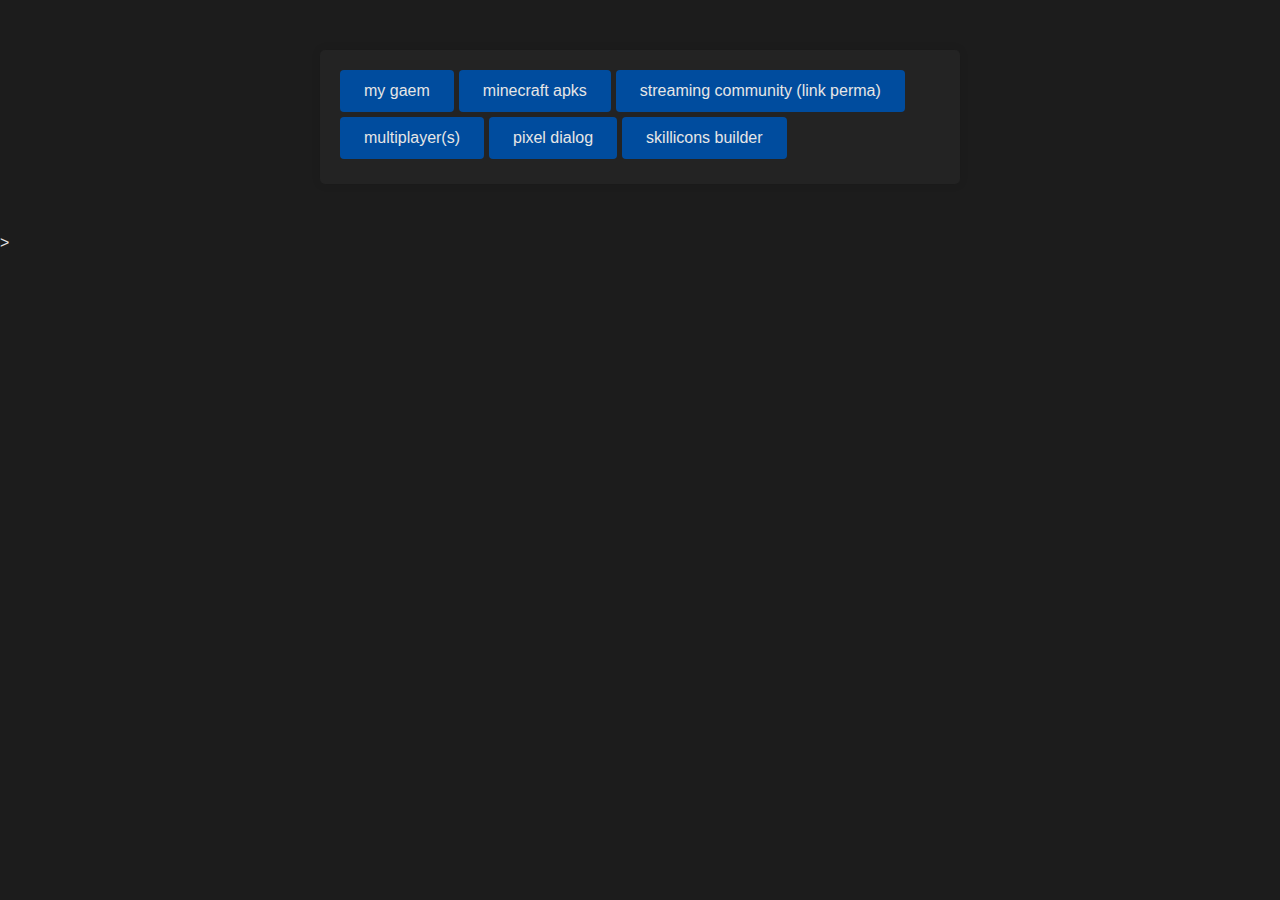
<file: index.html>
<!DOCTYPE html>
<html lang="en">
  <head>
    <meta charset="UTF-8" />
    <meta name="viewport" content="width=device-width, initial-scale=1.0" />
    <title>letruxux.github.io</title>
    <link rel="stylesheet" href="css/index.css" />
    <style>
      @media only screen and (max-width: 600px) {
        #multiplayers {
          display: none;
        }
      }
    </style>
  </head>
  <body>
    <div class="container">
      <a href="/game.html" class="button">my gaem</a
      ><a href="/minecraft.html" class="button">minecraft apks</a
      ><a href="/sc.html" class="button">streaming community (link perma)</a
      ><a href="/multiplayers.html" class="button" id="multiplayers">multiplayer(s)</a
      ><a href="/dialog.html" class="button">pixel dialog</a
      ><a href="/skillbuilder.html" class="button">skillicons builder</a>
    </div>
    >
  </body>
</html>
</file>
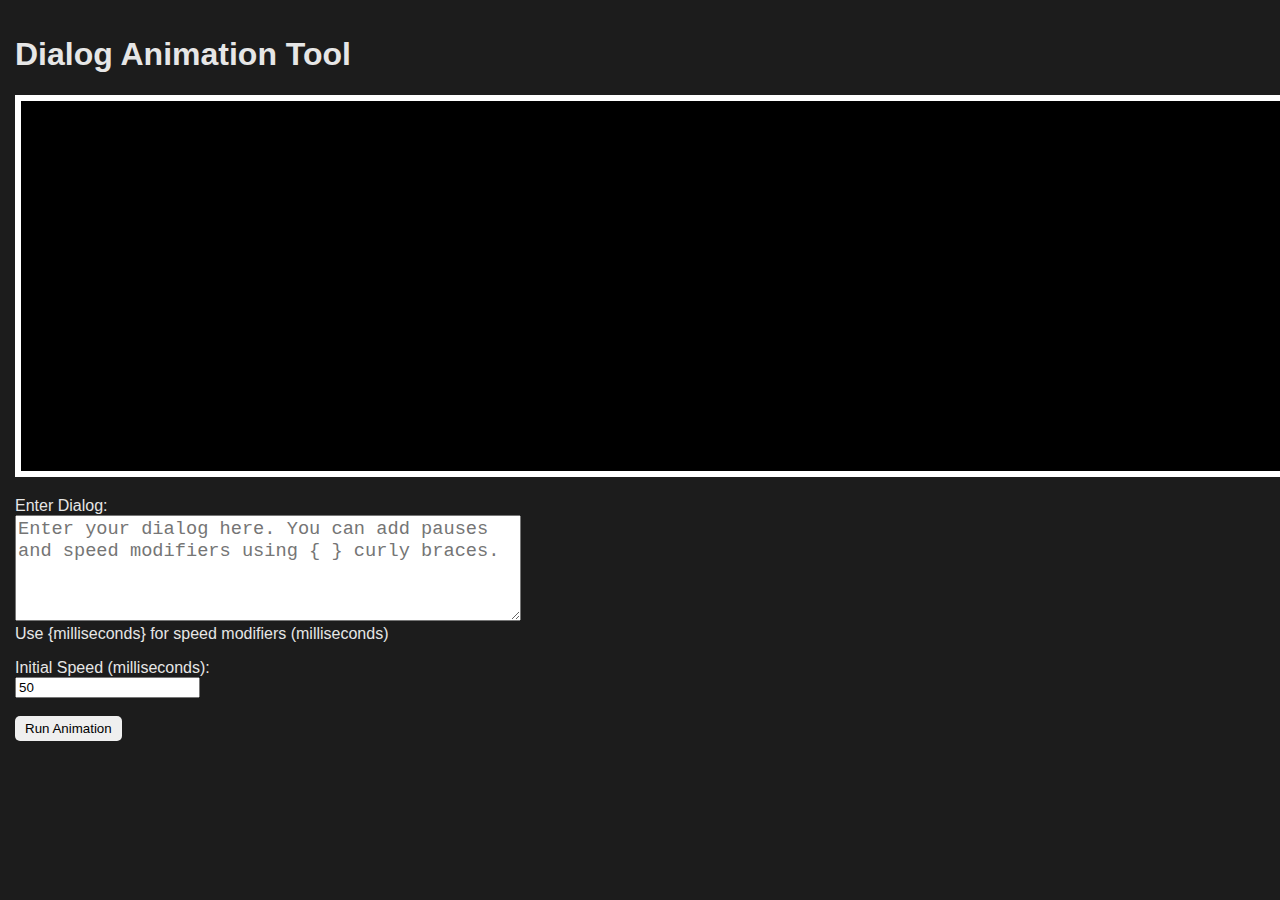
<file: dialog.html>
<!DOCTYPE html>
<html lang="en">
    <head>
        <meta charset="UTF-8" />
        <meta name="viewport" content="width=device-width, initial-scale=1.0" />
        <title>Dialog Animation Tool</title>
        <link rel="stylesheet" href="css/index.css" />
        <link rel="stylesheet" href="css/dialog.css" />
    </head>
    <body>
        <h1 style="text-align: initial">Dialog Animation Tool</h1>
        <div class="dialog"></div>
        <label for="dialog-text">Enter Dialog:</label><br />
        <textarea
            id="dialog-text"
            style="width: 500px; height: 100px; font-size: 14pt"
            placeholder="Enter your dialog here. You can add pauses and speed modifiers using { } curly braces."
        ></textarea>
        <p style="margin-top: 0px">
            Use {milliseconds} for speed modifiers (milliseconds)
        </p>
        <label for="starting-speed">Initial Speed (milliseconds):</label><br />
        <input
            type="number"
            id="starting-speed"
            placeholder="50"
            value="50"
        /><br /><br />
        <button id="run-btn">Run Animation</button>
        <br />

        <script src="js/dialog.js"></script>
    </body>
</html>
</file>
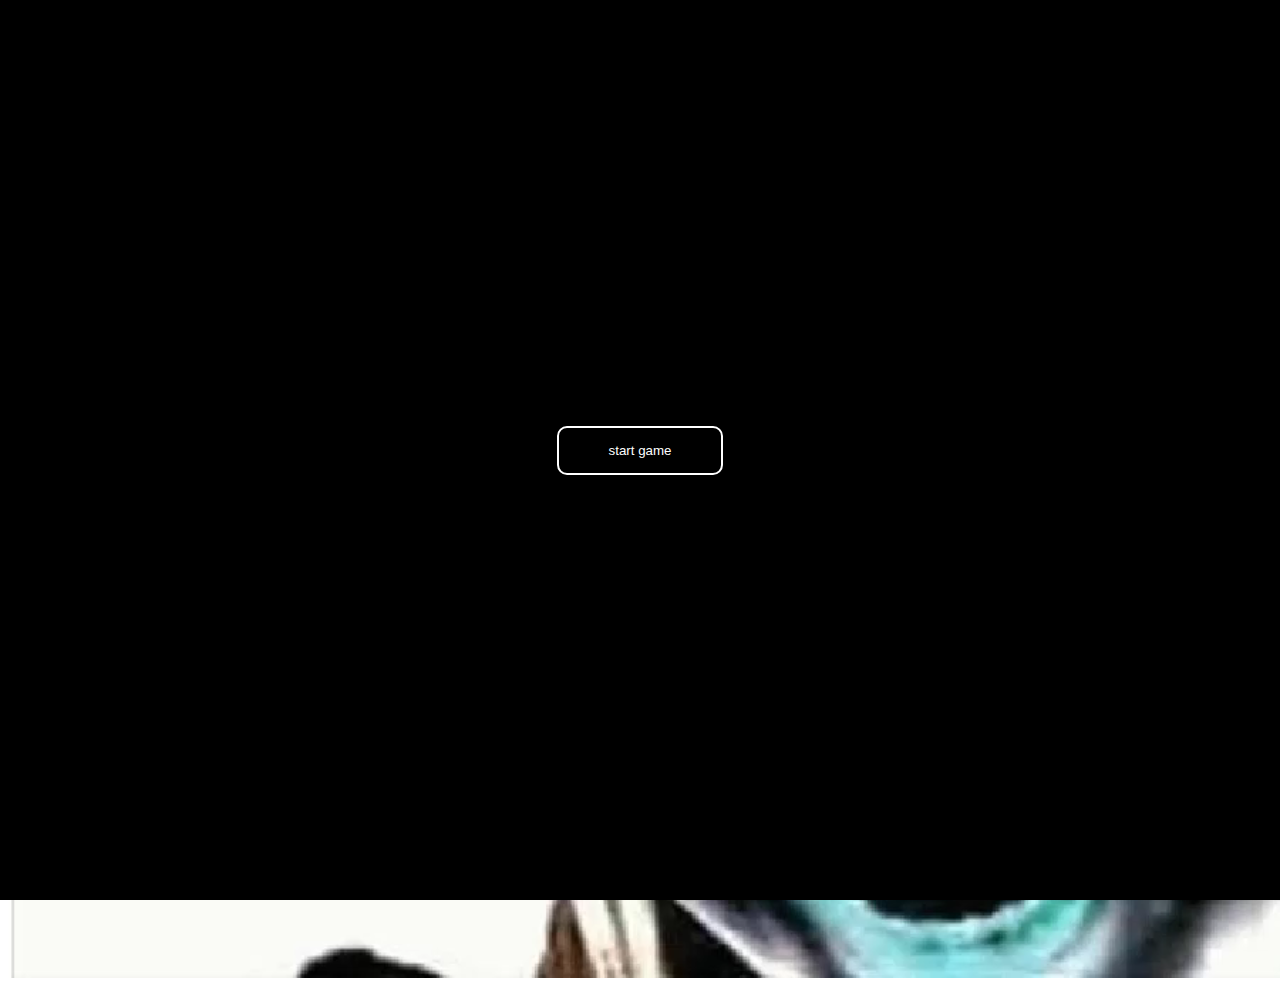
<file: game.html>
<!DOCTYPE html>
<html lang="en">
    <head>
        <meta charset="UTF-8" />
        <meta name="viewport" content="width=device-width, initial-scale=1.0" />
        <title>letruxux.github.io</title>
        <link rel="stylesheet" href="css/game.css" />
    </head>
    <body oncontextmenu="return false" ondragstart="return false">
        <video src="https://letruxux.github.io/assets/jeff.mp4" loop></video>

        <div class="play"><button>start game</button></div>
        <script src="js/game.js"></script>
    </body>
</html>
</file>
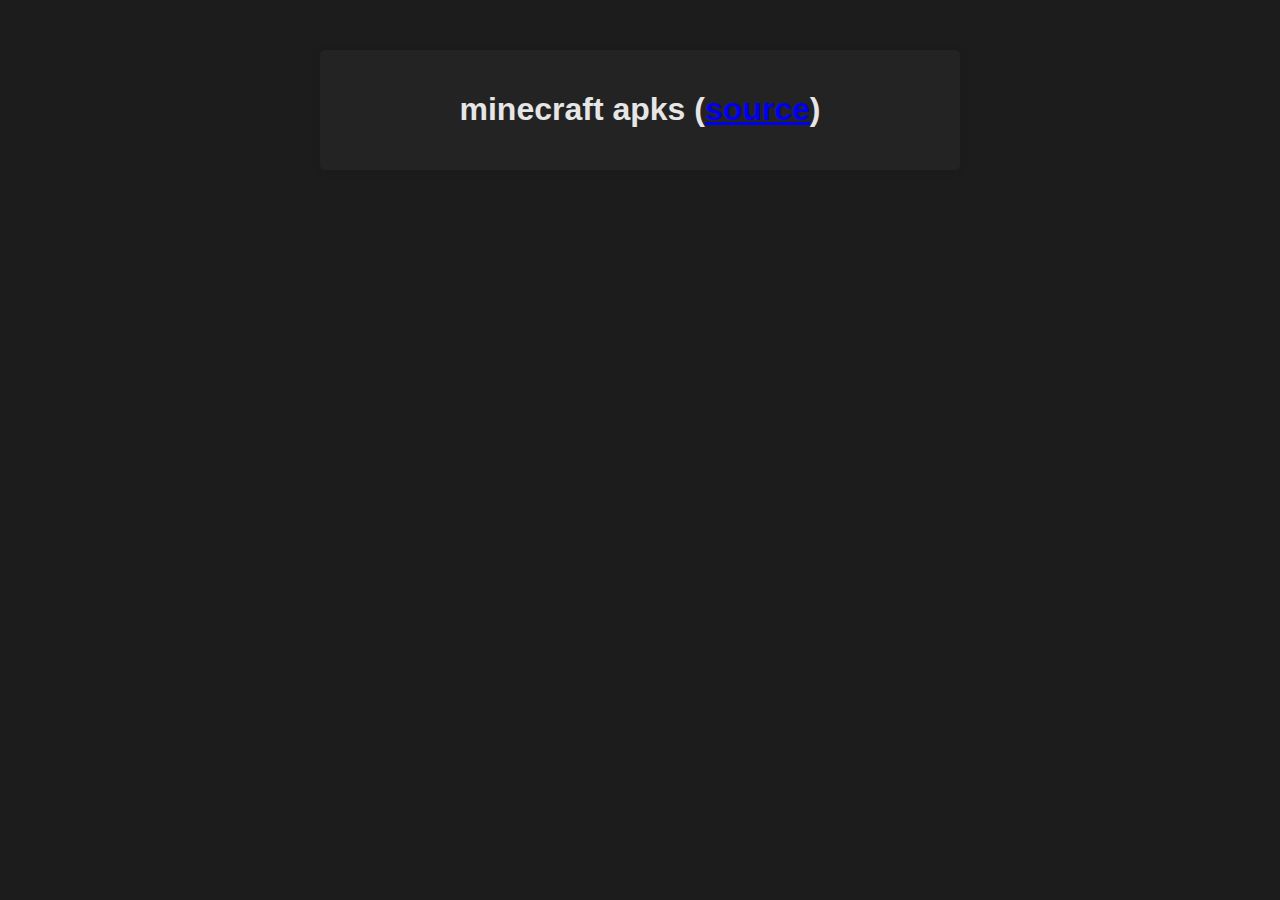
<file: minecraft.html>
<html>
    <head>
        <meta charset="utf-8" />
        <meta name="viewport" content="width=device-width, initial-scale=1.0" />
        <title>letruxux.github.io</title>
        <link rel="stylesheet" href="css/index.css" />
        <link rel="stylesheet" href="css/minecraft.css" />
    </head>
    <body>
        <div class="container">
            <h1>minecraft apks (<a href="">source</a>)</h1>
            <div class="version-info" id="stable-version"></div>
            <div class="version-info" id="beta-version"></div>
        </div>
        <script src="js/minecraft.js"></script>
    </body>
</html>
</file>
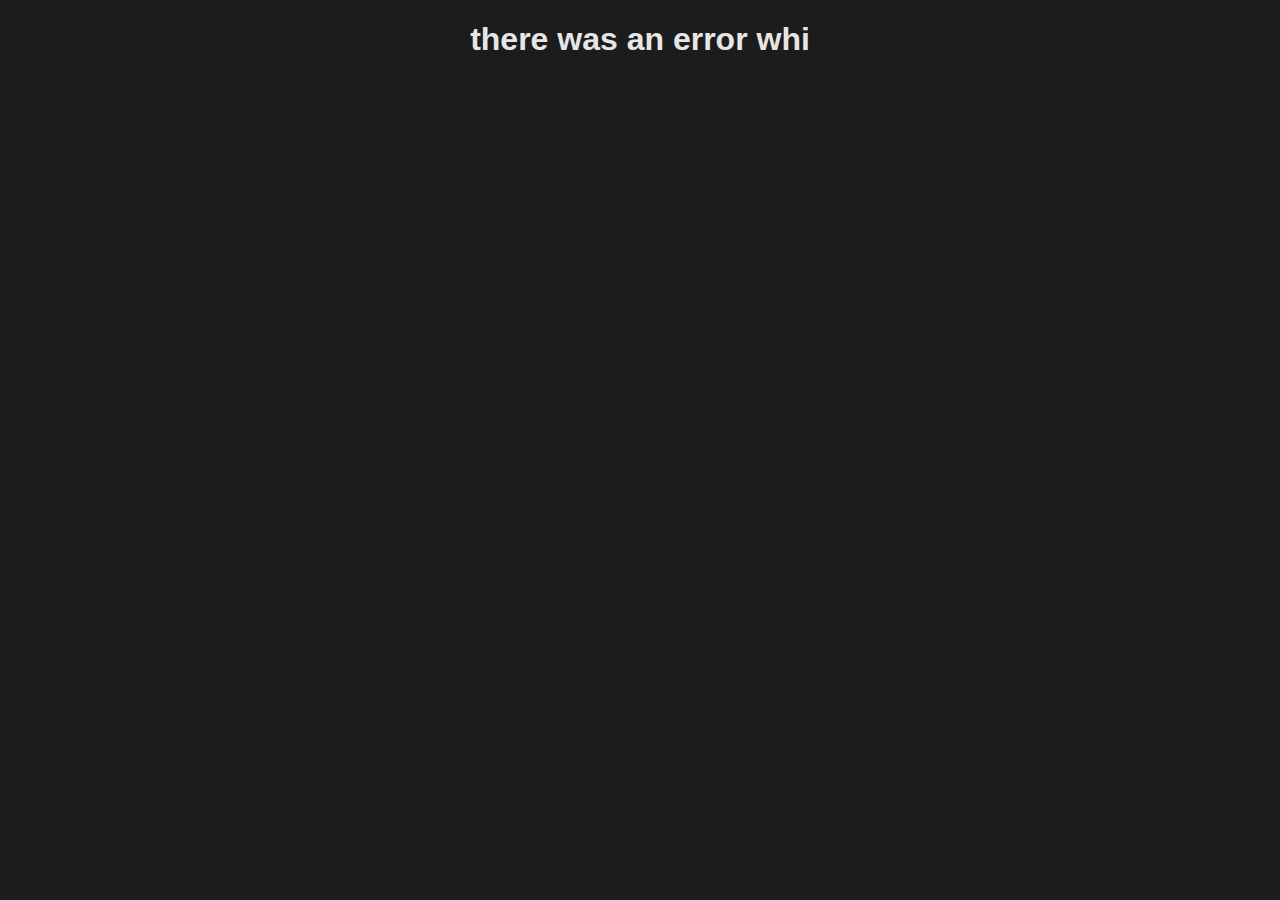
<file: sc.html>
<!DOCTYPE html>
<html lang="en">
    <head>
        <meta charset="UTF-8" />
        <meta name="viewport" content="width=device-width, initial-scale=1.0" />
        <title>letruxux.github.io</title>
        <link rel="stylesheet" href="css/index.css" />
        <link rel="icon" type="image/x-icon" href="assets/logos/sc.ico" />
    </head>
    <body>
        <h1></h1>
        <script src="js/sc.js"></script>
    </body>
</html>
</file>
<file: css/index.css>
/* General Styles */
:root {
    --bg: #1c1c1c;
    --bg2: #232323;
    --bg3: #080808;
    --bg3-5: #101010;
    --btn: #004c9e;
    --btn-darker: #014389;
    --text: #e6e6e6;
}

body {
    font-family: "Open Sans", sans-serif;
    margin: 0;
    padding: 0;
    background-color: var(--bg);
    color: var(--text);
}

.container {
    max-width: 600px;
    margin: 50px auto;
    padding: 20px;
    background-color: var(--bg2);
    border-radius: 5px;
    box-shadow: 0 0 10px rgba(0, 0, 0, 0.1);
}

h1 {
    font-size: 32px;
    font-weight: 600;
    text-align: center;
}

.button {
    display: inline-block;
    padding: 12px 24px;
    background-color: var(--btn);
    color: var(--text);
    text-decoration: none;
    border-radius: 4px;
    transition: background-color 0.2s;
    margin-bottom: 5px;
}

.button img {
    max-height: 50px;
}

.button:not(:last-child) {
    margin-right: 5px;
}

.button:hover {
    background-color: var(--btn-darker);
}

button {
    border: none;
}

/* Media Queries for Mobile */
@media only screen and (max-width: 600px) {
    .container {
        margin: 20px auto;
        padding: 10px;
        border-radius: 0;
        box-shadow: none;
    }

    h1 {
        font-size: 28px;
    }

    .button {
        padding: 10px 20px;
    }
}
</file>
<file: css/dialog.css>
@font-face {
    font-family: "nokiafc";
    src: url("/assets/nokiafc22.ttf");
}
body {
    padding: 15px;
    font-family: Arial, Helvetica, Arial sans-serif;
}

.dialog {
    font-family: "nokiafc";
    background-color: black;
    border: 6px white solid;
    font-size: 22pt;
    min-height: 290px;
    min-width: 780px;
    padding-left: 250px;
    padding-right: 250px;
    padding-top: 40px;
    padding-bottom: 40px;
    margin-bottom: 20px;
    word-break: break-all;
}

button {
    padding: 5px;
    padding-left: 10px;
    padding-right: 10px;
    border-radius: 5px;
}
</file>
<file: css/game.css>
body {
    margin: 0;
    padding: 0;
    overflow: hidden;
}

video {
    width: 100%;
    height: 100%;
    background-size: cover;
}

.play {
    display: flex;
    align-items: center;
    justify-content: center;
    position: fixed;
    top: 0;
    left: 0;
    z-index: 99;
    background-color: black;
    width: 100%;
    height: 100%;
    text-align: center;
}

.play button {
    background-color: black;
    border: 2px solid white;
    color: white;
    padding-bottom: 15px;
    padding-top: 15px;
    padding-right: 50px;
    padding-left: 50px;
    border-radius: 10px;
    cursor: pointer;
    transition: all 0.3s ease-in-out;
}
.play button:hover {
    background-color: rgb(60, 60, 60);
    font-size: larger;
}
</file>
<file: css/minecraft.css>
.version-info {
    margin-top: 20px;
    padding: 15px;
    border: 1px solid #ddd;
    border-radius: 3px;
    display: none;
}

.version-info h2 {
    font-size: 24px;
    font-weight: 500;
    color: var(--text);
}

.version-info p {
    font-size: 14px;
    line-height: 1.5;
    margin: 10px 0;
}

/* Media Queries for Mobile */
@media only screen and (max-width: 600px) {
    .version-info {
        margin-top: 10px;
        padding: 10px;
    }

    .version-info h2 {
        font-size: 20px;
    }

    .version-info p {
        font-size: 12px;
    }
}
</file>
